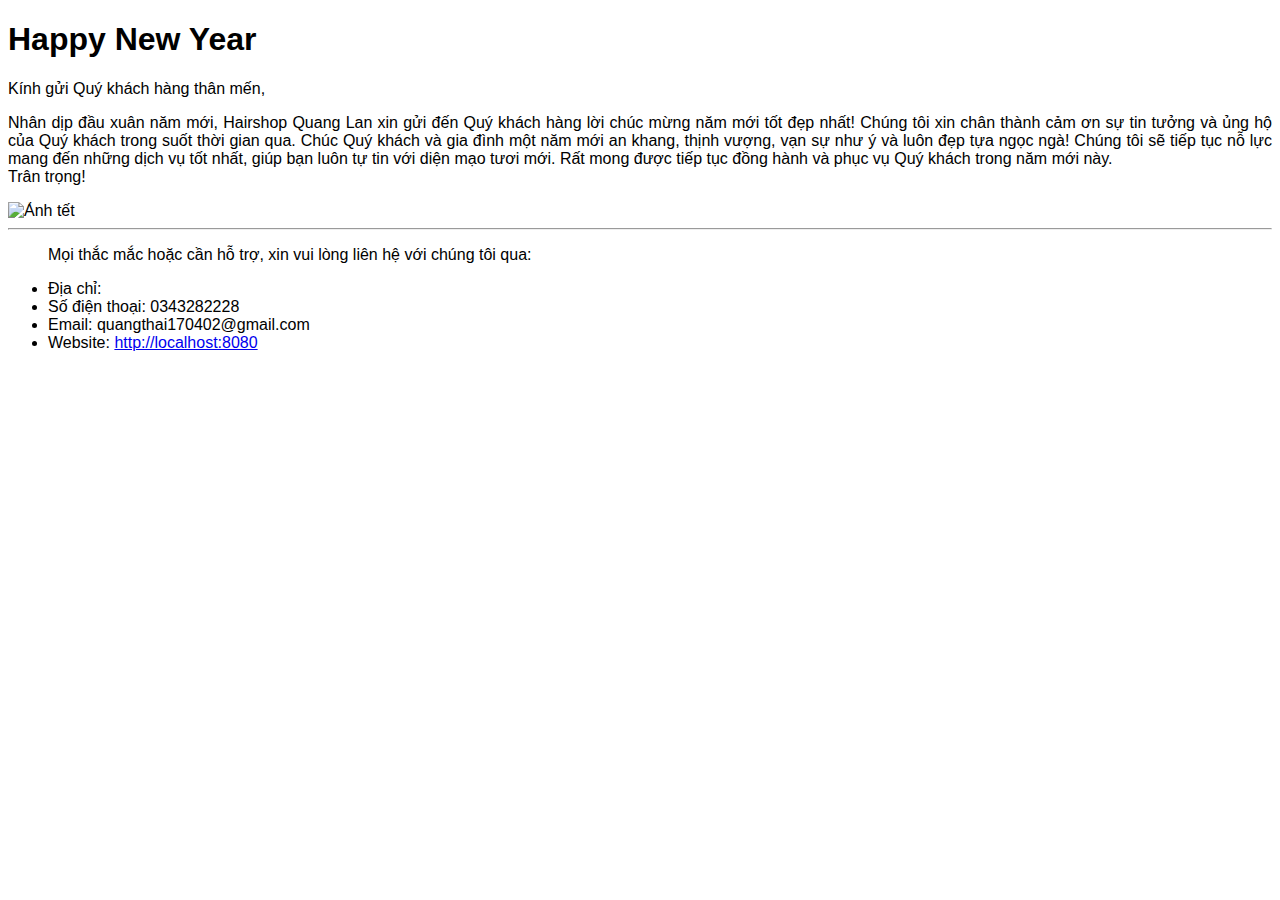
<file: src/main/resources/templates/email/hpny-mail.html>
<!DOCTYPE html>
<html lang="en" xmlns:th="http://www.thymeleaf.org">

<head>
    <meta charset="UTF-8">
    <meta name="viewport" content="width=device-width, initial-scale=1.0">
    <title>Email</title>
</head>

<body
    style="font-family: -apple-system, BlinkMacSystemFont, 'Segoe UI', Roboto, 'Helvetica Neue', Arial, 'Noto Sans', sans-serif, 'Apple Color Emoji', 'Segoe UI Emoji', 'Segoe UI Symbol', 'Noto Color Emoji';">
    <div class="container">
        <div class="row justify-content-center">
            <div class="col-xxl-7">
                <h1 class="text-center">Happy New Year</h1>
                <p class="mt-5">Kính gửi Quý khách hàng thân mến,</p>
                <p style="text-align: justify;">
                    Nhân dịp đầu xuân năm mới, Hairshop Quang Lan xin gửi đến Quý khách hàng lời chúc mừng năm mới tốt
                    đẹp nhất!
                    Chúng tôi xin chân thành cảm ơn sự tin tưởng và ủng hộ của Quý khách trong suốt thời gian qua. Chúc
                    Quý khách và gia đình một năm mới an khang, thịnh vượng, vạn sự như ý và luôn đẹp tựa ngọc ngà!
                    Chúng tôi sẽ tiếp tục nỗ lực mang đến những dịch vụ tốt nhất, giúp bạn luôn tự tin với diện mạo tươi
                    mới. Rất mong được tiếp tục đồng hành và phục vụ Quý khách trong năm mới này.
                    <br>
                    Trân trọng!
                </p>
                <img th:src="'data:image/jpeg;base64,'+${images}" alt="Ảnh tết" style="width: 100%;" />
                <hr>
                <footer class="mt-5">
                    <ul>
                        <p>Mọi thắc mắc hoặc cần hỗ trợ, xin vui lòng liên hệ với chúng tôi qua:</p>
                        <li>
                            Địa chỉ:
                            <a href=""></a>
                        </li>
                        <li>
                            Số điện thoại: 0343282228
                        </li>
                        <li>
                            Email: quangthai170402@gmail.com
                        </li>
                        <li>
                            Website: <a href="http://localhost:8080">http://localhost:8080</a>
                        </li>
                    </ul>
                </footer>
            </div>
        </div>
    </div>
</body>

</html>
</file>
